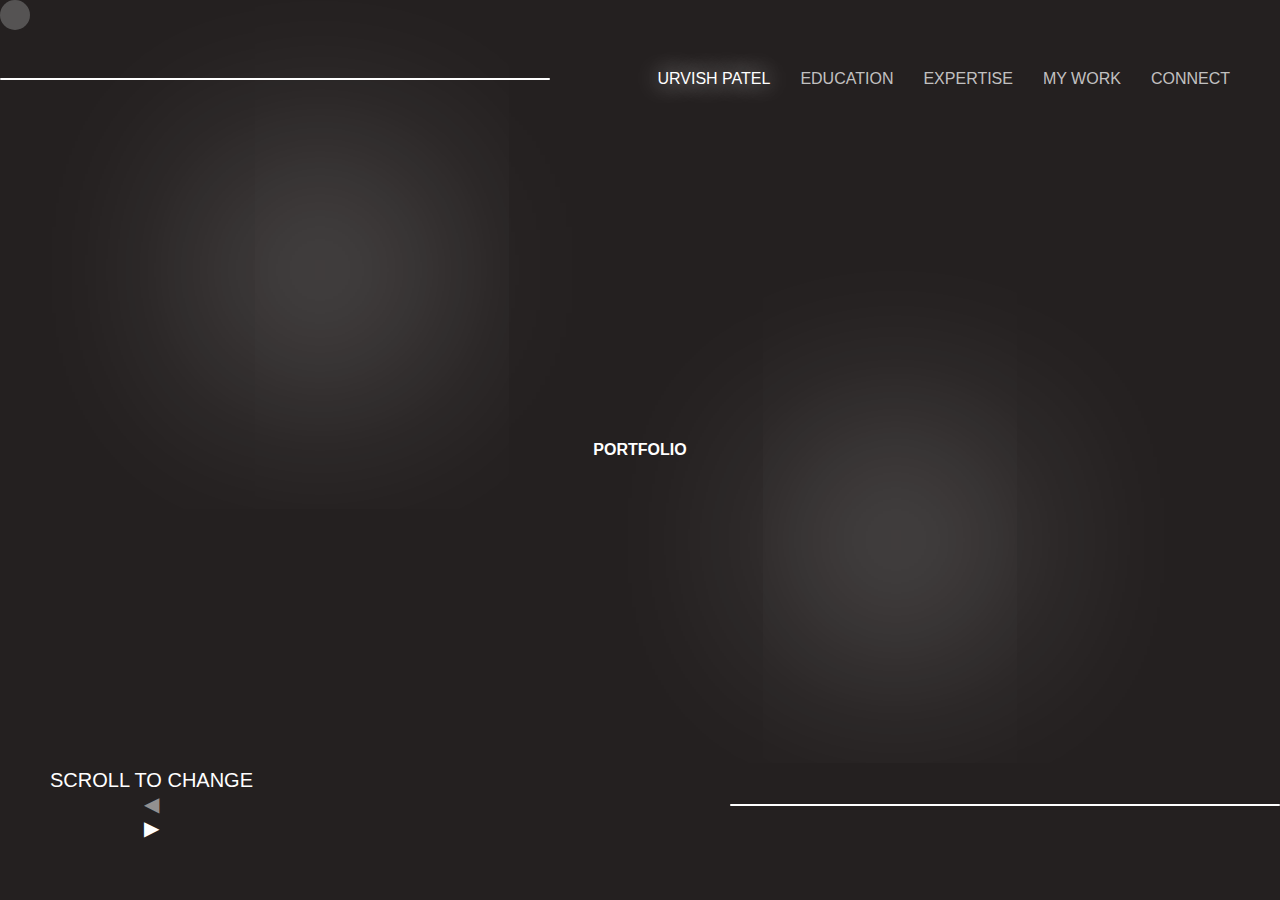
<file: index.html>
<!DOCTYPE html>
<html lang="en">
<head>
    <meta charset="UTF-8">
    <meta name="viewport" content="width=device-width, initial-scale=1.0">
    <link rel="icon" href="src/favicon.svg" type="image/svg+xml">
    <title>Urvish Patel - Portfolio</title>
</head>
<body>
    <div class="cursor"></div>    

    <div class="display">
        <div class="upNavbar">
            <div class="line"></div>
            <div class="options">
                <div id="visibleMenu">Urvish Patel</div>
                <div class="option" id="opt1">Urvish Patel</div>
                <div class="option" id="opt2">Education</div>
                <div class="option" id="opt3">Expertise</div>
                <div class="option" id="opt4">My Work</div>
                <div class="option" id="opt5">Connect</div>
            </div>
        </div>
        
        <div class="focus" id="foc1"></div>
        <div class="focus" id="foc2"></div>

        <div class="content" id="content"></div>

        <div class="lowNavbar">
            <div class="dotmenu"> 
                <div id="scrolltosee">Scroll to change</div>
                <div class="moveSlidIcn" id="leftMove">◀</div>
                <div class="moveSlidIcn" id="rightMove">▶</div> 
            </div>
            <div class="line"></div>
        </div>
   </div>
</body>
<script src="index.js"></script>
<link rel="stylesheet" href="index.css">

<!-- <script src="test.js"></script> -->
</html>
</file>
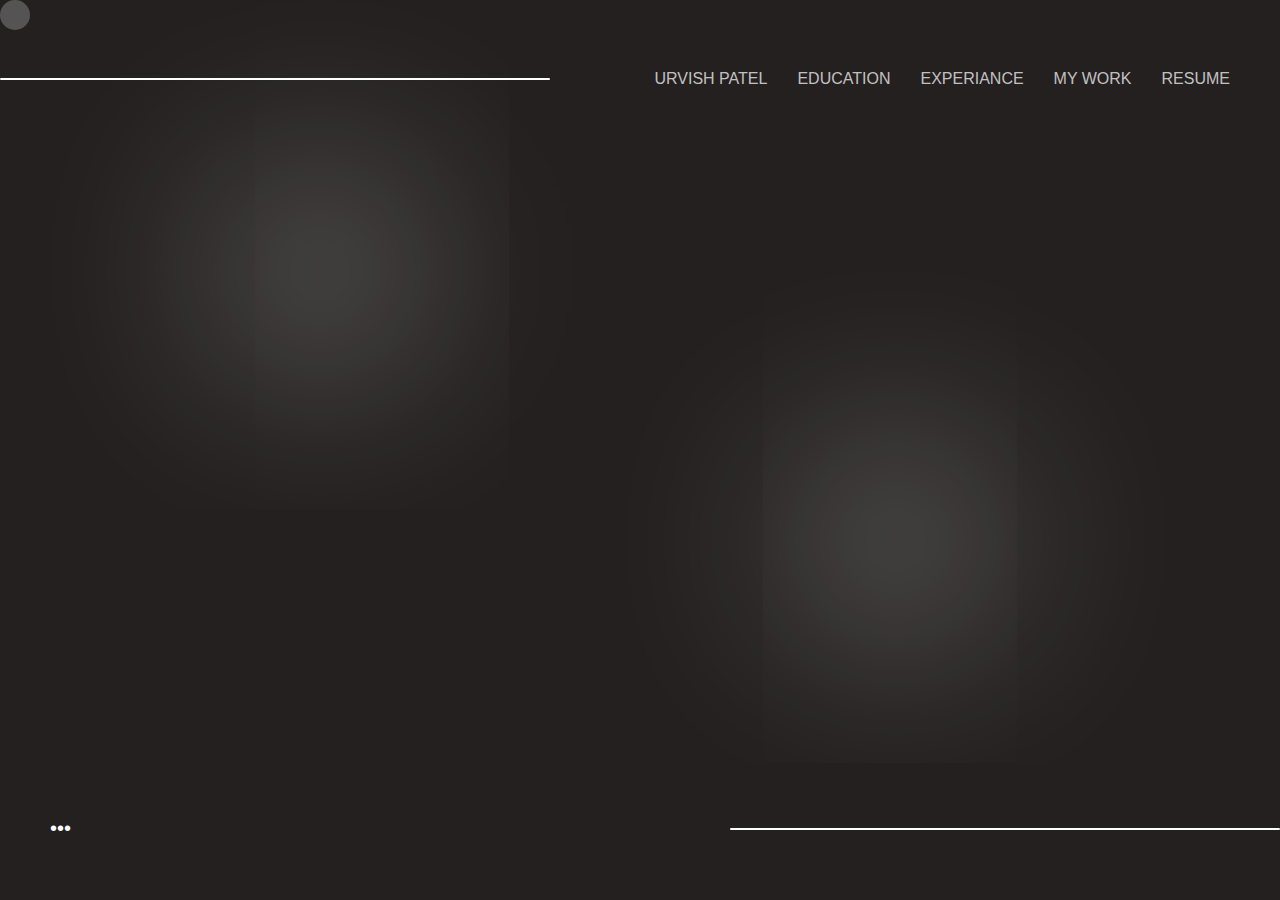
<file: test.html>
<!DOCTYPE html>
<html lang="en">
<head>
    <meta charset="UTF-8">
    <meta name="viewport" content="width=device-width, initial-scale=1.0">
    <title>TEst</title>
    <link rel="stylesheet" href="index.css">
</head>
<body>
    <div class="cursor"></div>    
   <div class="display">
    <div class="upNavbar">
        <div class="line"></div>
        <div class="options">
            <div class="option" id="opt1">Urvish Patel</div>
            <div class="option" id="opt2">Education</div>
            <div class="option" id="opt3">Experiance</div>
            <div class="option" id="opt4">My Work</div>
            <div class="option" id="opt5">Resume</div>
        </div>
    </div>

    <div class="focus" id="foc1"></div>
    <div class="focus" id="foc2"></div>

    <div class="content">
        
    </div>


     <div class="lowNavbar">
        <div class="dotmenu">•••</div>
        <div class="line"></div>
     </div>
   </div>
</body>
<script src="index.js"></script>
</html>
</file>
<file: index.css>
body {
    margin: 0;
    padding: 0;
    width: 100vw;
    height: 100vh;
    font-family: Verdana, Geneva, Tahoma, sans-serif;
    text-transform: uppercase;
    user-select: none;
    cursor: none;
}

.cursor {
    position: fixed;
    top: 0px;
    left: 0;
    width: 30px;
    height: 30px;
    border-radius: 50%;
    /* background-color: rgba(255, 255, 255, 0.5); */
    background-color: rgba(128, 128, 128, 0.538);
    pointer-events: none; 
    transition: transform 0.2s ease; 
    z-index: 100;
  }
  

.display{
    color: #ffffff;
    width: 100vw;
    height: 100vh;
    background-color: #242020;
}

.display .upNavbar{
    width: 100%;
    top: 70px;
    position: absolute;
    display: flex;
    flex-direction: row;
    justify-content: space-between;
    align-items: center;
    z-index: 10;

    white-space: nowrap;
}

.line{
    background-color: rgb(255, 255, 255);
    width: 550px;
    height: 2px;
    border-radius: 5px;
}

.display .upNavbar .options{
    color: #ffffffbb;
    display: flex;
    flex-direction: row;
    gap: 30px;
    padding: 0px 50px;
}

.display .upNavbar .options .option:hover,
.display .lowNavbar .dotmenu:hover{
    color: #fff;
    text-shadow: 0px 0px 25px #fff;
}

.display .lowNavbar{
    width: 100%;
    bottom: 60px;
    position: absolute;
    display: flex;
    flex-direction: row;
    justify-content: space-between;
    align-items: center;
    z-index: 10;

}

.display .lowNavbar .dotmenu{
    font-size: 20px;
    padding: 0px 50px;
    text-align: center;
}

.focus{
    position: absolute;
    width: 0px;
    height: 0px;
    border-radius: 100px;
    background-color: #fff;
    box-shadow: 0px 0px 200px 100px #fff4;
}

#foc1{
    top: 30%;
    left: 25%;
}

#foc2{
    top: 60%;
    left: 70%;
}

.content{
    position: absolute;
    display: flex;
    width: 100%;
    height: 100%;
    justify-content: center;
    align-items: center;
    /* font-size: 70px; */
    font-weight: 600;
    z-index: 0;
}

/* -------------------------------------ADD IN TO JS FILE------------------------------------------ */

/* for ABOUT ME */
/* .box{
    display: flex;
    flex-direction: row;
    gap: 80px;

}

.photo img{
    border-radius: 100%;
    width: 305px;
    height: 310px
}
.meta{
    width: 400px;
    display: flex;
    flex-direction: column;
    gap: 40px;
    justify-content: center;
}

.meta .title{
    font-size: 30px;
}

.meta .minititle{
    font-size: 20px;
    font-weight: 200;
    font-family: system-ui, -apple-system, BlinkMacSystemFont, 'Segoe UI', Roboto, Oxygen, Ubuntu, Cantarell, 'Open Sans', 'Helvetica Neue', sans-serif;
    text-transform: capitalize;
} */


/* For Education */

/* .box{
    display: flex;
    flex-direction: row;
    justify-content: center;
    align-items: center;
}

.edu{
    display: flex;
    flex-direction: column;
    width: 500px;
}

.eduTitlemain{
    font-size: 30px;
}

.course{
    margin-top:30px ;
    font-size: 20px;
    font-family: system-ui, -apple-system, BlinkMacSystemFont, 'Segoe UI', Roboto, Oxygen, Ubuntu, Cantarell, 'Open Sans', 'Helvetica Neue', sans-serif;
}

.Colname{
    font-size: 20px;
    font-weight: 200;
    font-family: system-ui, -apple-system, BlinkMacSystemFont, 'Segoe UI', Roboto, Oxygen, Ubuntu, Cantarell, 'Open Sans', 'Helvetica Neue', sans-serif;
    text-transform: capitalize;
}
.photo{
    display: flex;
    flex-direction: column;
    width: 400px;
}

.cpic img{
    width: 280px;
    height: 180px;
    object-fit: cover;
    filter: grayscale(100%);
    margin: 5px;
}

#photo1{
    display: flex;
    justify-content: end;
} */


/* For EXPERIANCE */


/*
.box{
    display: flex;
    flex-direction: column;
    justify-content: center;
    align-items: center;
}

.secUp{
    margin-top: 50px;
    width: auto;
    display: flex;
    flex-direction: row;
    justify-content:space-between;
    align-items: center;
}

.skilltitle{
    font-size: 30px;
    text-transform: uppercase;
    justify-content: left;
    margin: 50px;
}

#photo1 img{
    justify-content: right;
}

.secUp .pic img{
    border-radius: 10px;
    width: 280px;
    filter: grayscale(100%);
}

.secdwn{
    width: auto;
    display: flex;
    flex-direction: row;
    white-space: nowrap;
    justify-content: space-between;
    margin-top: 30px;    
    gap: 20px;

}

.skillset{
    margin: 10px;
}

.skillset ul li{
    font-size: 20px;
    font-weight: 200;
    font-family: system-ui, -apple-system, BlinkMacSystemFont, 'Segoe UI', Roboto, Oxygen, Ubuntu, Cantarell, 'Open Sans', 'Helvetica Neue', sans-serif;
    text-transform: capitalize;
}

.skillset ul{
    margin: 10px;
}

.facTitle{
    text-align: center;
    font-size: 18px;
    margin: 0;
}
*/

/* My workkk */

/*

.box{
    display: flex;
    flex-direction: column;
    justify-content: center;
    align-items: center;
}

.myWorktitle{
    font-size: 30px;
    margin:30px 0px 40px 0px;
}

.props{
    width: 950px;
    display: flex;
    flex-direction: row;
    justify-content: space-between;
}

.project{
    color: #fff;
    background: #fff2;
    width: 200px;
    height: 220px;
    border-radius: 10px;
    padding: 10px;
}

.project:hover{
    color: #000000a0;
    background: #fff;
}

.ptitle{
    font-size: 25px;
    font-weight: 800;
    font-family:'Gill Sans', 'Gill Sans MT', Calibri, 'Trebuchet MS', sans-serif;
    margin-bottom: 15px;
}

.pcode,.pstatus,.plink{
    text-transform: capitalize; 
    font-size: 12px;
    font-weight: 200;
}

.plink{
    font-size: 16px;
    margin-top: 15px;
}

.plink a{
    color: rgb(255, 255, 255);
    text-shadow: 0px 0px 8px #000000;
}

.plink a:hover{
    color: rgba(0, 0, 0, 0.832);
    text-decoration: underline;
} 

*/

/* Connect */

/* .box{
    display: flex;
    flex-direction: column;
    align-items: center;
    justify-content: center;
}

.thnku{
    font-size: 30px;
    margin:30px 0px 20px 0px;
}

.links,.phone{
    display: flex;
    flex-direction: c;
    gap: 25px;
    text-transform: none;
    font-family:'Gill Sans', 'Gill Sans MT', Calibri, 'Trebuchet MS', sans-serif;
    font-size: 18px;
    margin: 20px 0px;
    font-weight: 600;
}

.links a{
    color: #ffffffd1;
}
.links a:hover{
    color: #ffffff;
    text-shadow: 0px 0px 10px #fff;
} */
</file>
